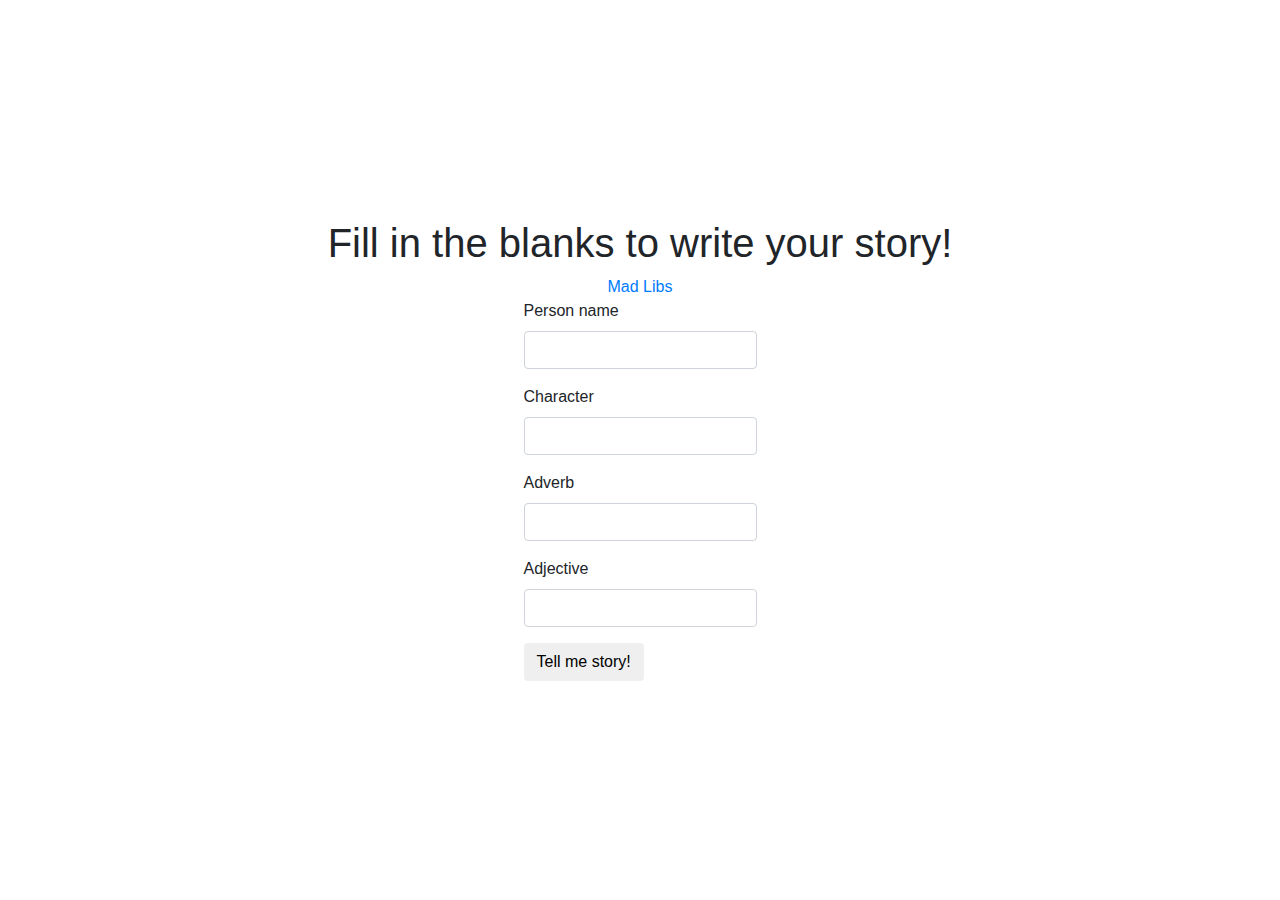
<file: index.html>
<!DOCTYPE html>
<html lang="en-US">
<head>
  <link rel="stylesheet" href="index.css">
  <link rel="stylesheet" href="https://cdn.jsdelivr.net/npm/bootstrap@4.0.0/dist/css/bootstrap.min.css" integrity="sha384-Gn5384xqQ1aoWXA+058RXPxPg6fy4IWvTNh0E263XmFcJlSAwiGgFAW/dAiS6JXm" crossorigin="anonymous">
  <meta name="viewport" content="width=device-width, initial-scale=1.0" charset="UTF-8" >
  <title>MAD LIBS</title>
</head>
<body onload="getValue()">
  <div class="container space-between" id="main">
    <h1>Fill in the blanks to write your story!</h1>
    <a href="main.html">Mad Libs</a>
    <div>
      <form id="formOne">
        <div class="form-group">
          <label for="personName">Person name</label>
          <input type="text" id="personName" class="form-control">
        </div>
        <div class="form-group">
          <label for="character">Character</label>
          <input type="text" id="character" class="form-control">
        </div>
        <div class="form-group">
          <label for="adverb">Adverb</label>
          <input type="text" id="adverb" class="form-control">
        </div>
        <div class="form-group">
          <label for="adjective">Adjective</label>
          <input type="text" id="adjective" class="form-control">
        </div>

        <button class="btn" type="submit">Tell me story!</button>
      </form>
    </div>

    <div id="story">
      <h1>Wendy's Crazy MadLibs Story</h1>
      <div id="result"></div>
    </div>
  </div>
  <script src="https://ajax.googleapis.com/ajax/libs/jquery/3.6.0/jquery.min.js"></script>
  <script src="./index.js"></script>
</body>
</html>
</file>
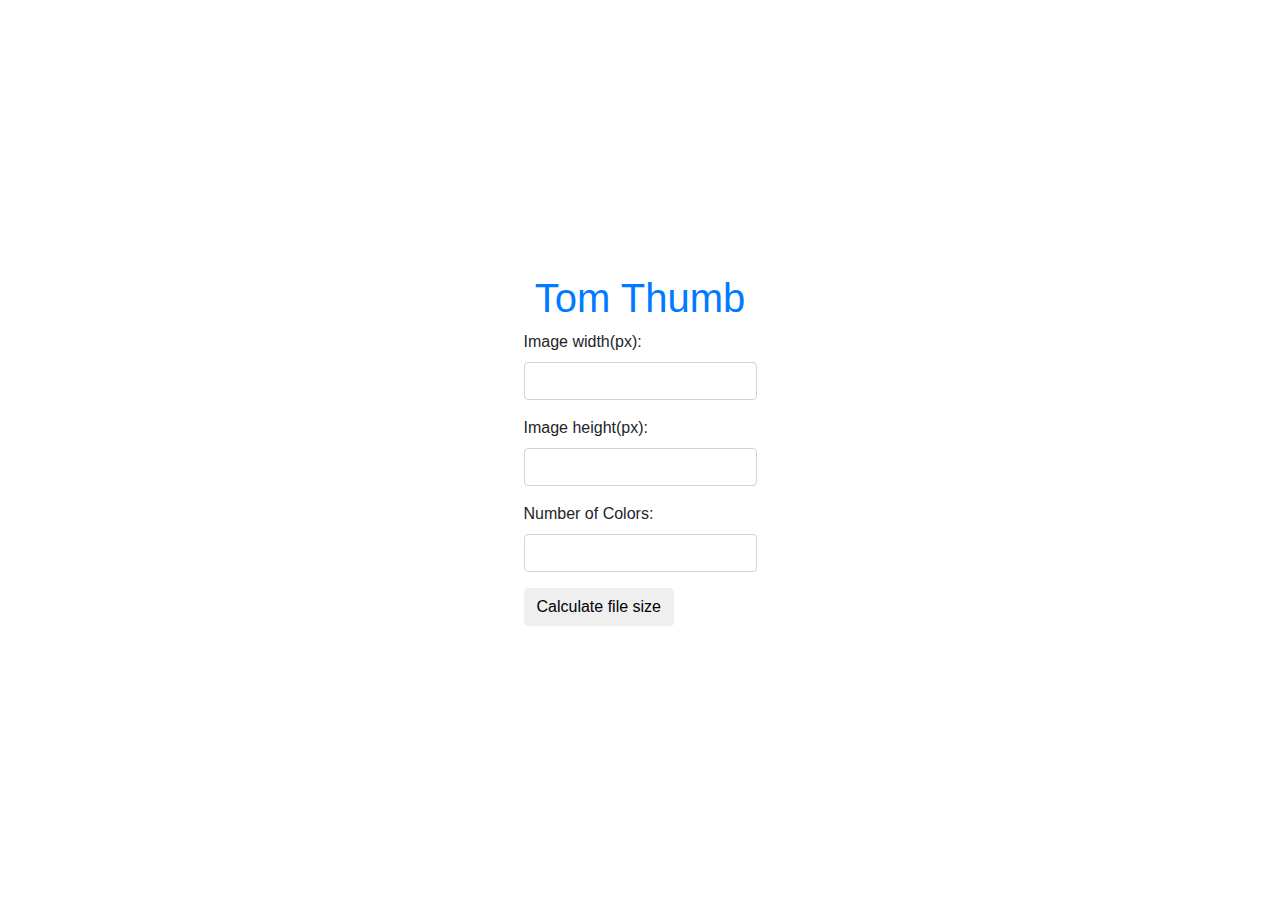
<file: index2.html>
<!DOCTYPE html>
<html lang="en-US">
<head>
  <link rel="stylesheet" href="index.css">
  <link rel="stylesheet" href="https://cdn.jsdelivr.net/npm/bootstrap@4.0.0/dist/css/bootstrap.min.css" integrity="sha384-Gn5384xqQ1aoWXA+058RXPxPg6fy4IWvTNh0E263XmFcJlSAwiGgFAW/dAiS6JXm" crossorigin="anonymous">
  <meta name="viewport" content="width=device-width, initial-scale=1.0" charset="UTF-8" >
  <title>MAD LIBS</title>
</head>
<body onload="getValue()">
  <div class="container space-between " id="main">
    <h1><a href="main.html">Tom Thumb</a></h1>
    <div>
      <form id="formTwo">
        <div class="form-group">
          <label for="width">Image width(px):</label>
          <input type="number" id="width" class="form-control">
        </div>
        <div class="form-group">
          <label for="height">Image height(px):</label>
          <input type="number" id="height" class="form-control">
        </div>
        <div class="form-group">
          <label for="colors">Number of Colors:</label>
          <input type="number" id="colors" class="form-control">
        </div>

        <button class="btn" type="calculate">Calculate file size</button>
      </form>
    </div>

    <div id="res">
        <h1>Result</h1>
      <div id="result2"></div>
    </div>
  </div>
  <script src="https://ajax.googleapis.com/ajax/libs/jquery/3.6.0/jquery.min.js"></script>
  <script src="./index.js"></script>
</body>
</html>
</file>
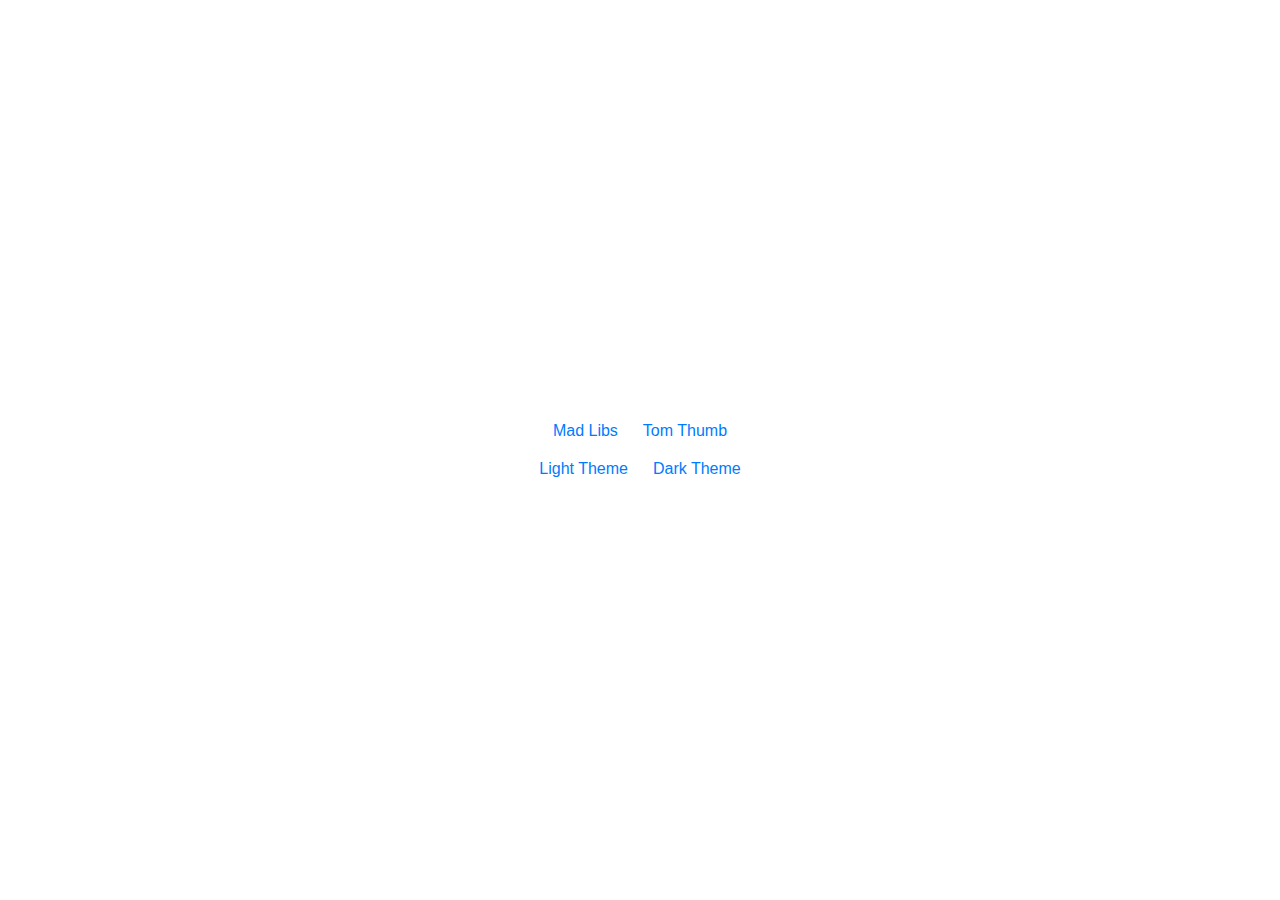
<file: main.html>
<!DOCTYPE html>
<html lang="en">
<head>
    <meta charset="UTF-8">
    <link rel="stylesheet" href="https://cdn.jsdelivr.net/npm/bootstrap@4.0.0/dist/css/bootstrap.min.css" integrity="sha384-Gn5384xqQ1aoWXA+058RXPxPg6fy4IWvTNh0E263XmFcJlSAwiGgFAW/dAiS6JXm" crossorigin="anonymous">
    <link rel="stylesheet" href="index.css">

    <meta http-equiv="X-UA-Compatible" content="IE=edge">
    <meta name="viewport" content="width=device-width, initial-scale=1.0">
    <title>MadLibs</title>
</head>
<body onload="getValue()">
  <div id="main">
    <div class="btn-group">
      <button type="button" class="btn btn-link" id="mad">
          <a href="index.html">Mad Libs</a>
      </button>
      <button type="button" class="btn btn-link" id="tom">
        <a href="index2.html">Tom Thumb</a></button>
    </div>

  
    <div class="btn-group">
      <button type="button" class="btn btn-link" id="light" onclick="setLightTheme()">
        Light Theme
      </button>
      <button type="button" class="btn btn-link" id="dark" onclick="setDarkTheme()">
        Dark Theme
      </button>
    </div>
  </div>
      
  <script src="https://ajax.googleapis.com/ajax/libs/jquery/3.6.0/jquery.min.js"></script>
  <script src="./index.js"></script>
  <script>
      document.getElementById('main').style.backgroundColor = getValue();
  </script>
</body>
</html>
</file>
<file: index.css>
#story, #res{
    display: none;
}

#btn-group {
    margin: auto;
    display: flex;
    flex-direction: row;
    justify-content: center;
  }

body{
    display: flex;
    width: 100%;
    height: 100vh;
    flex-direction: column !important;
    justify-content: center !important;
    align-items: center !important;
}

#main{
    display: flex;
    
    width: 100%;
    height: 100%;
    flex-direction: column !important;
    justify-content: center !important;
    align-items: center !important;
}
html .light{
    background-color: white;
}

html .dark{
    background-color: black;
    color: white;
}
</file>
